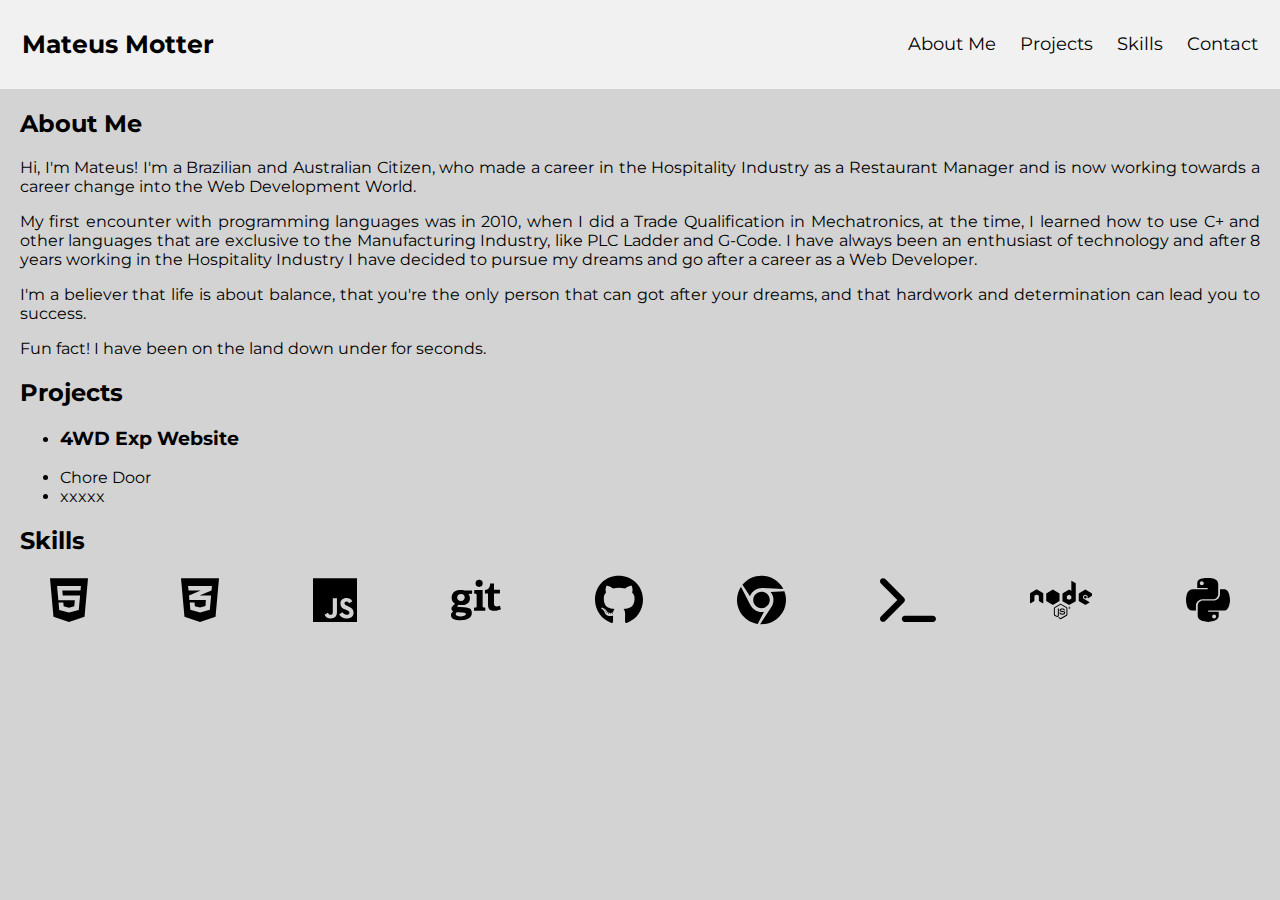
<file: index.html>
<!DOCTYPE html>
<html lang="en">
<head>
    <meta charset="UTF-8">
    <meta http-equiv="X-UA-Compatible" content="IE=edge">
    <meta name="viewport" content="width=device-width, initial-scale=1.0">
    <link rel="stylesheet" href="./Resources/CSS/styles.css">
    <link rel="preconnect" href="https://fonts.googleapis.com">
    <link rel="preconnect" href="https://fonts.gstatic.com" crossorigin>
    <link href="https://fonts.googleapis.com/css2?family=Montserrat:ital,wght@0,400;0,500;1,400&display=swap" rel="stylesheet">
    <title>Mateus's Portifolio</title>
</head>
<body>
    <header>
        <a href="#default" class="logo">Mateus Motter</a>
        <div class="header-right">
            <a href="./index.html">About Me</a>
            <a href="./index.html">Projects</a>
            <a href="./index.html">Skills</a>
            <a href="./contact.html">Contact</a>
        </div>
    </header>
    <main>
        <section id="about-me">
            <div class="about-me-container">
                <h2>About Me</h2>
                <p>Hi, I'm Mateus! I'm a Brazilian and Australian Citizen, who made a career in the Hospitality Industry as a Restaurant Manager and is now working towards a career change into the Web Development World.</p>
                <p>My first encounter with programming languages was in 2010, when I did a Trade Qualification in Mechatronics, at the time, I learned how to use C+ and other languages that are exclusive to the Manufacturing Industry, like PLC Ladder and G-Code. I have always been an enthusiast of technology and after 8 years working in the Hospitality Industry I have decided to pursue my dreams and go after a career as a Web Developer.</p>
                <p>I'm a believer that life is about balance, that you're the only person that can got after your dreams, and that hardwork and determination can lead you to success.</p>
                <p>Fun fact! I have been on the land down under for <span id="time-container"></span> seconds.</p>
            </div>
        </section>
        <section id="Projects">
            <h2>Projects</h2>
            <ul class="projects-list">
                <li>
                    <h3 id="responsive-website">4WD Exp Website</h3>
                    <div id="responsive-website-container">
                        <div class="project-content">
                            <img src="./Resources/Images/4WD Exp Screenshot.png" title="4WD Exp Website">
                            <div class="description-content">
                                <h4>Description:</h4>
                                <p>Reponsive Website built as part of a Codecademy Project. It features a reponsive layout designed to look good both in a laptop and in a mobile phone screen.</p>
                                <h4>Built With:</h4>
                                <ul>
                                    <li>HTML5</li>
                                    <li>CSS3</li>
                                </ul>
                                <p><a href="https://mateusmotter.github.io">4WD Exp</p>
                            </div>
                        </div>
                    </div>
                </li>
                <li>
                    <a href="https://mateusmotter.github.io/Chore-Door/" target="_blank">Chore Door</a>
                </li>
                <li><a href=#>xxxxx</a></li>
            </ul>
        </section>
        <section id="Skills">
            <h2>Skills</h2>
            <div class="skills-container">
                    <img class ="skill-icon" src="./Resources/Images/html5-brands.svg" title="HTML5">
                    <img class ="skill-icon" src="./Resources/Images/css3-alt-brands.svg" title="CSS3">
                    <img class ="skill-icon" src="./Resources/Images/js-brands.svg" title="JavaScript">
                    <img class ="skill-icon" src="./Resources/Images/git-brands.svg" title="Git">
                    <img class ="skill-icon" src="./Resources/Images/github-brands.svg" title="GitHub">
                    <img class ="skill-icon" src="./Resources/Images/chrome-brands.svg" title="Chrome">
                    <img class ="skill-icon" src="./Resources/Images/terminal-solid.svg" title="Terminal">
                    <img class ="skill-icon" src="./Resources/Images/node-brands.svg" title="NodeJS">
                    <img class ="skill-icon" src="./Resources/Images/python-brands.svg" title="Python">
            </div>
        </section>
    </main>

    <script src="./behavious.js"></script>
</body>
</html>
</file>
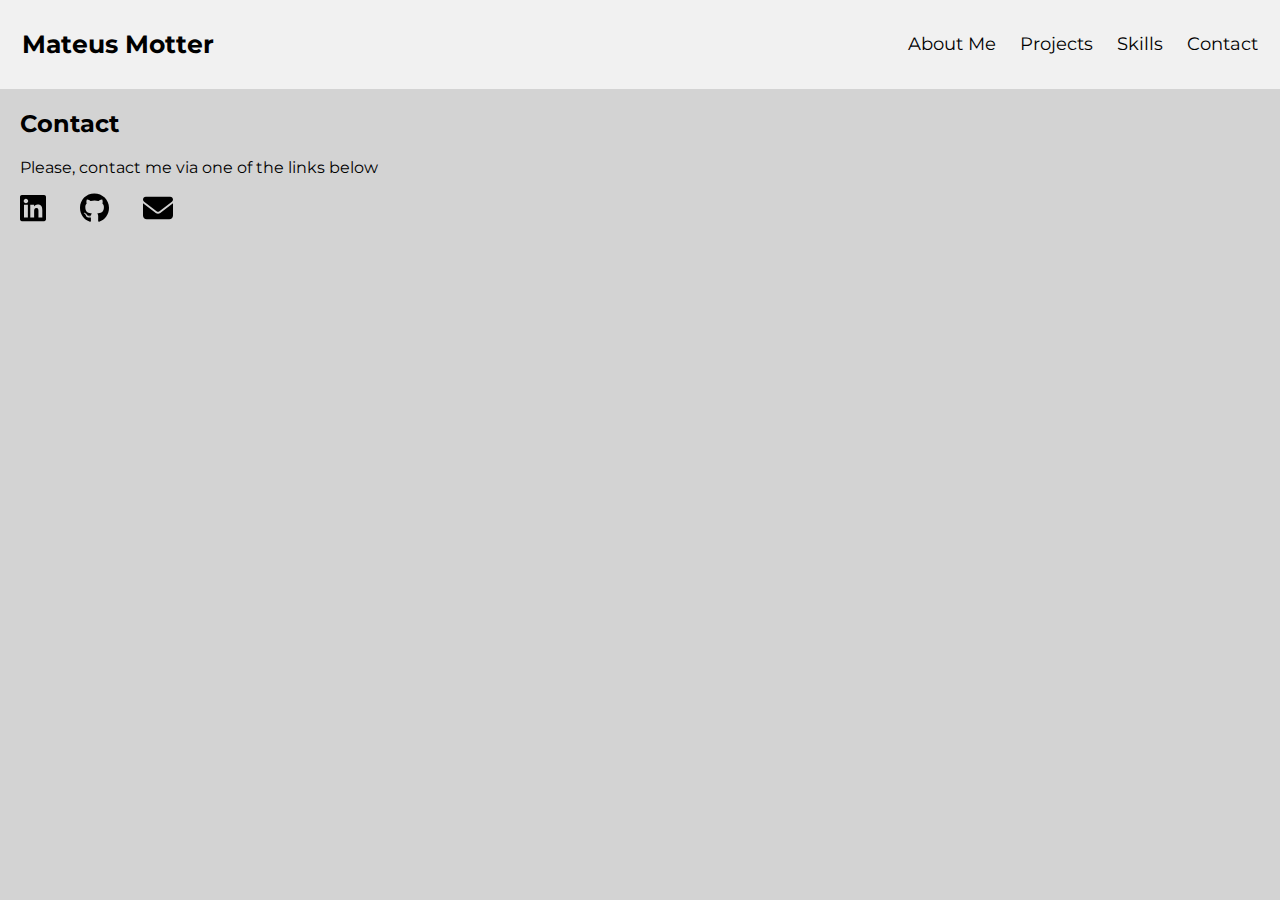
<file: contact.html>
<!DOCTYPE html>
<html lang="en">
<head>
    <meta charset="UTF-8">
    <meta http-equiv="X-UA-Compatible" content="IE=edge">
    <meta name="viewport" content="width=device-width, initial-scale=1.0">
    <link rel="stylesheet" href="./Resources/CSS/styles.css">
    <link rel="preconnect" href="https://fonts.googleapis.com">
    <link rel="preconnect" href="https://fonts.gstatic.com" crossorigin>
    <link href="https://fonts.googleapis.com/css2?family=Montserrat:ital,wght@0,400;0,500;1,400&display=swap" rel="stylesheet">
    <title>Contact Page</title>
</head>
<body>
    <header>
        <a href="#default" class="logo">Mateus Motter</a>
        <div class="header-right">
            <a href="./index.html">About Me</a>
            <a href="./index.html">Projects</a>
            <a href="./index.html">Skills</a>
            <a href="./contact.html">Contact</a>
        </div>
    </header>
    <div class="contact">
        <div class="contact-container">
            <h2>Contact</h2>
            <p>Please, contact me via one of the links below</p>
            <div class="links-container">
                <a href="https://www.linkedin.com/in/mateus-motter-438b71222/" target="_blank">
                    <img class ="icon" src="./Resources/Images/linkedin-brands.svg">
                </a>
                <a href="https://github.com/mateusmotter" target="_blank">
                    <img class="icon" src="./Resources/Images/github-brands.svg">
                </a>
                <a href="mailto:mateus.motter@outlook.com" title="mateus.motter@outlook.com">
                    <img class="icon" src="./Resources/Images/envelope-solid.svg">
                </a>
            </div>
        </div>
    </div>
    
</body>
</html>
</file>
<file: Resources/CSS/styles.css>
html {
    font-family: 'Montserrat', sans-serif;
    font-size: 16px;
}

body {
    margin: 0;
    height: 100%;
    background-color: lightgray;
}

main {
    margin: 20px;
    text-align: justify;
}

h1 {
    font-weight: bold;
}

header {
    overflow: hidden;
    background-color: #f1f1f1;
    padding: 20px 10px;
  }
  
  /* Style the header links */
header a {
    float: left;
    color: black;
    text-align: center;
    padding: 12px;
    text-decoration: none;
    font-size: 18px;
    line-height: 25px;
    border-radius: 4px;
}
  
  /* Style the logo link (notice that we set the same value of line-height and font-size to prevent the header to increase when the font gets bigger */
header a.logo {
    font-size: 25px;
    font-weight: bold;
}
  
  /* Change the background color on mouse-over */
header a:hover {
    background-color: #ddd;
    color: black;
}

  
  /* Float the link section to the right */
.header-right {
    float: right;
}


.contact {
    margin-left: 20px;
}

.icon {
    height: 30px;
    margin-right: 30px;
}

a:link {
    text-decoration: none;
    color: black;
    ;
}

#responsive-website-container {
    display: none;
}

.project-content {
    display: flex;
}

.description-content {
    width: 300px;
    margin-left: 50px;
    margin-bottom: 20px;
}


.skills-container {
    display: flex;
    justify-content: space-between;
    padding: 0 30px;
}

.skill-icon {
    height: 50px;
}

@media only screen and (max-width: 605px) {
    main {
        margin-top: 90px;
    }
    header {
        position: fixed;
        top: 0;
        padding: 5px 0;
        width: 100%;
    }

    .header-right {
        float: none;
        width: 100%;
        display: flex;
        justify-content: space-around;
    }

    .logo {
        width: 100%;
        text-align: center;
        padding: 0;
    }

    .project-content {
        display: block;
    }
    .description-content {
        margin-left: 0;
    }
    .skills-container {
        display: flex;
        flex-wrap: wrap;
        justify-content: space-around;
        padding: 0 30px;
    }
    .skill-icon {
        height: 40px;
        padding: 10px 20px;
    }

    .contact {
        margin-top: 90px;
    }
}
</file>
